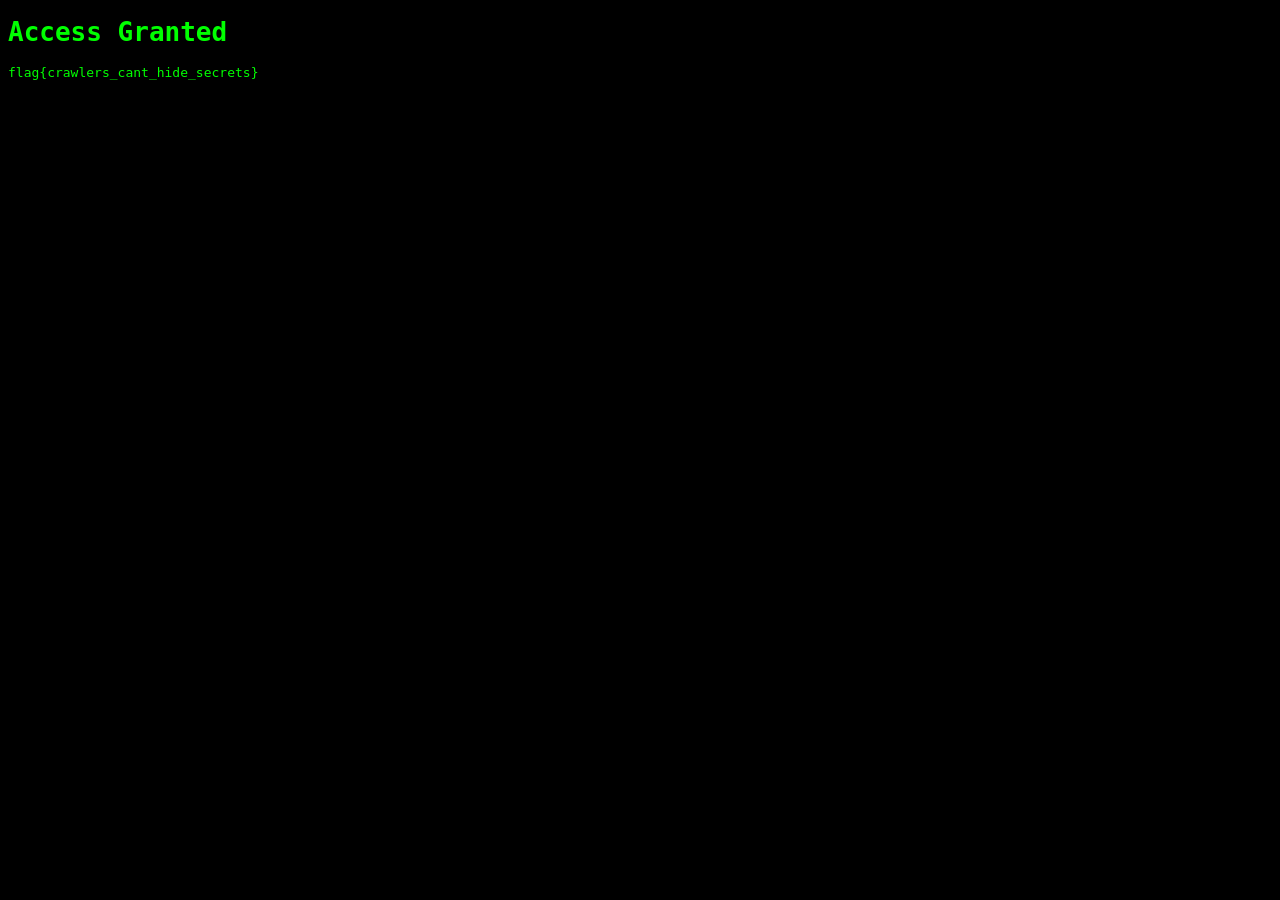
<file: hidden/index.html>
<!DOCTYPE html>
<html>
<head>
    <title>Restricted Area</title>
</head>

<body style="background:black; color:lime; font-family:monospace;">

    <h1>Access Granted</h1>

    <p>flag{crawlers_cant_hide_secrets}</p>

</body>
</html>
</file>
